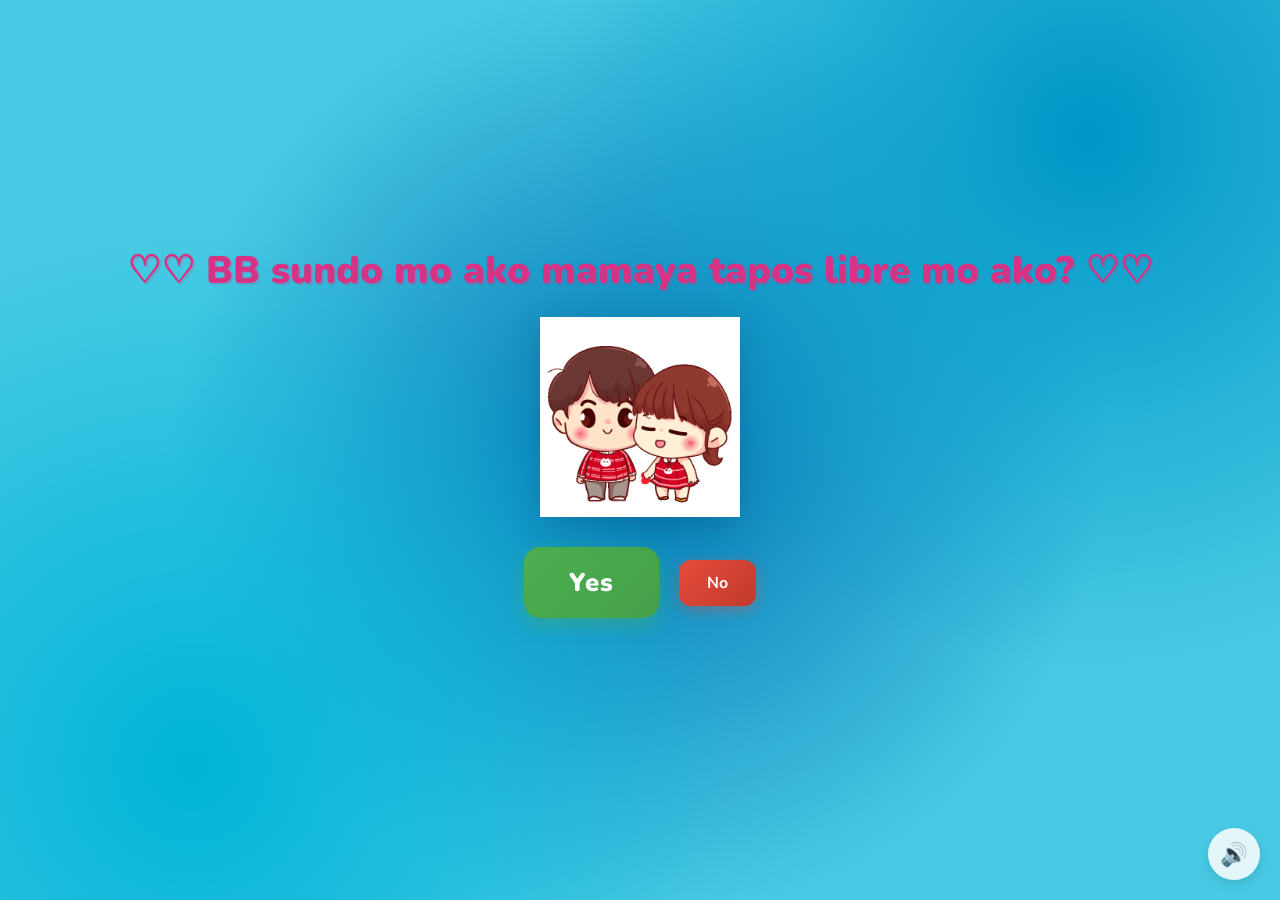
<file: index.html>
<!DOCTYPE html>
<html lang="en">
<head>
    <meta charset="UTF-8">
    <meta name="viewport" content="width=device-width, initial-scale=1.0">
    <title> ♡ Luvluv ♡</title>
    <link rel="preconnect" href="https://fonts.googleapis.com">
    <link href="https://fonts.googleapis.com/css2?family=Nunito:wght@400;700;800;900&display=swap" rel="stylesheet">
    <link rel="stylesheet" href="style.css">
</head>
<body>
    <div class="hearts-bg"></div>

    <div class="container">
        <h1>♡♡ BB sundo mo ako mamaya tapos libre mo ako? ♡♡</h1>

        <div class="gif-container">
            <img id="cat-gif" src="music/6b0cc1c6326d1099495b6795817d6517 (1).gif" alt="cute character">
        </div>

        <div class="buttons">
            <button id="yes-btn" onclick="handleYesClick()">Yes</button>
            <button id="no-btn" onclick="handleNoClick()">No</button>
        </div>
        <div id="tease-toast"></div>
    </div>

    <audio id="bg-music" loop autoplay muted>
        <source src="music/Just the two of us.mp3" type="audio/mpeg">
    </audio>

    <button id="music-toggle" onclick="toggleMusic()" title="Toggle music">🔊</button>

    <script src="script.js"></script>
</body>
</html>
</file>
<file: style.css>
* {
    margin: 0;
    padding: 0;
    box-sizing: border-box;
}

body {
    background-color: #48CAE4;
    font-family: 'Nunito', sans-serif;
    min-height: 100vh;
    display: flex;
    justify-content: center;
    align-items: center;
    overflow: hidden;
    background-image:
        radial-gradient(circle at 15% 85%, #00B4D8 0%, transparent 40%),
        radial-gradient(circle at 85% 15%, #0096C7 0%, transparent 40%),
        radial-gradient(circle at 50% 50%, #0077B6 0%, transparent 60%);
}

/* Floating hearts background */
.hearts-bg {
    position: fixed;
    top: 0; left: 0; right: 0; bottom: 0;
    pointer-events: none;
    z-index: 0;
    overflow: hidden;
}

.hearts-bg::before,
.hearts-bg::after {
    content: '.𖥔 ݁ ˖𓍢ִ໋🌷͙֒-`♡´-⋆⭒˚｡⋆⋆˚✿˖°.𖥔 ݁ ˖';
    position: absolute;
    font-size: 1.5rem;
    opacity: 0.15;
    animation: floatHearts 12s linear infinite;
    white-space: nowrap;
    top: 100%;
    left: 10%;
}

.hearts-bg::after {
    animation-delay: 6s;
    left: 60%;
    content: '.𖥔 ݁ ˖𓍢ִ໋🌷͙֒-`♡´-⋆⭒˚｡⋆⋆˚✿˖°.𖥔 ݁ ˖';
}

@keyframes floatHearts {
    from { transform: translateY(0); opacity: 0.15; }
    to { transform: translateY(-110vh); opacity: 0; }
}

.container {
    position: relative;
    z-index: 1;
    text-align: center;
    padding: 40px 20px;
}

h1 {
    font-size: 2.4rem;
    color: #d63384;
    font-weight: 900;
    margin-bottom: 20px;
    text-shadow: 2px 2px 0px rgba(214, 51, 132, 0.2);
    animation: wiggle 2s ease-in-out infinite;
}

@keyframes wiggle {
    0%, 100% { transform: rotate(-1deg); }
    50% { transform: rotate(1deg); }
}

.gif-container {
    margin: 20px auto;
    display: flex;
    justify-content: center;
}

#cat-gif {
    width: 200px;
    height: 200px;
    object-fit: contain;
    filter: drop-shadow(0 8px 16px rgba(0,0,0,0.15));
    transition: opacity 0.3s ease;
}

.buttons {
    display: flex;
    gap: 20px;
    justify-content: center;
    align-items: center;
    margin-top: 30px;
    flex-wrap: wrap;
}

#yes-btn {
    background: linear-gradient(135deg, #4CAF50, #45a049);
    color: white;
    border: none;
    border-radius: 16px;
    font-size: 1.6rem;
    font-weight: 900;
    font-family: 'Nunito', sans-serif;
    padding: 18px 45px;
    cursor: pointer;
    transition: transform 0.15s, box-shadow 0.15s;
    box-shadow: 0 6px 20px rgba(76, 175, 80, 0.45);
    letter-spacing: 1px;
}

#yes-btn:hover {
    transform: scale(1.06) translateY(-2px);
    box-shadow: 0 10px 28px rgba(76, 175, 80, 0.55);
}

#yes-btn:active {
    transform: scale(0.98);
}

#no-btn {
    background: linear-gradient(135deg, #e74c3c, #c0392b);
    color: white;
    border: none;
    border-radius: 12px;
    font-size: 1rem;
    font-weight: 700;
    font-family: 'Nunito', sans-serif;
    padding: 12px 28px;
    cursor: pointer;
    transition: background 0.2s, left 0.25s ease, top 0.25s ease;
    box-shadow: 0 4px 14px rgba(231, 76, 60, 0.4);
}

#no-btn:hover {
    background: linear-gradient(135deg, #c0392b, #a93226);
}


#tease-toast {
    margin-top: 14px;
    font-size: 1rem;
    color: #d63384;
    font-weight: 700;
    font-style: italic;
    opacity: 0;
    transform: translateY(6px);
    transition: opacity 0.3s ease, transform 0.3s ease;
    min-height: 1.5rem;
}

#tease-toast.show {
    opacity: 1;
    transform: translateY(0);
}

/* Music toggle button */
#music-toggle {
    position: fixed;
    bottom: 20px;
    right: 20px;
    background: rgba(255, 255, 255, 0.85);
    border: none;
    border-radius: 50%;
    width: 52px;
    height: 52px;
    font-size: 1.4rem;
    cursor: pointer;
    backdrop-filter: blur(10px);
    box-shadow: 0 4px 12px rgba(0, 0, 0, 0.12);
    transition: transform 0.2s;
    z-index: 100;
}

#music-toggle:hover {
    transform: scale(1.1);
}

/* Yes page specific */
.yes-container h1.yes-title {
    font-size: 2.8rem;
    animation: bounceTitle 0.6s ease infinite alternate;
}

@keyframes bounceTitle {
    from { transform: translateY(0) rotate(-1deg); }
    to { transform: translateY(-12px) rotate(1deg); }
}

.yes-message {
    font-size: 1.4rem;
    color: #A60000;
    font-weight: 700;
    margin-top: 24px;
    animation: fadeIn 1s ease 0.5s both;
}

@keyframes fadeIn {
    from { opacity: 0; transform: translateY(10px); }
    to { opacity: 1; transform: translateY(0); }
}

.yes-container #cat-gif {
    width: 260px;
    height: 260px;
}
</file>
